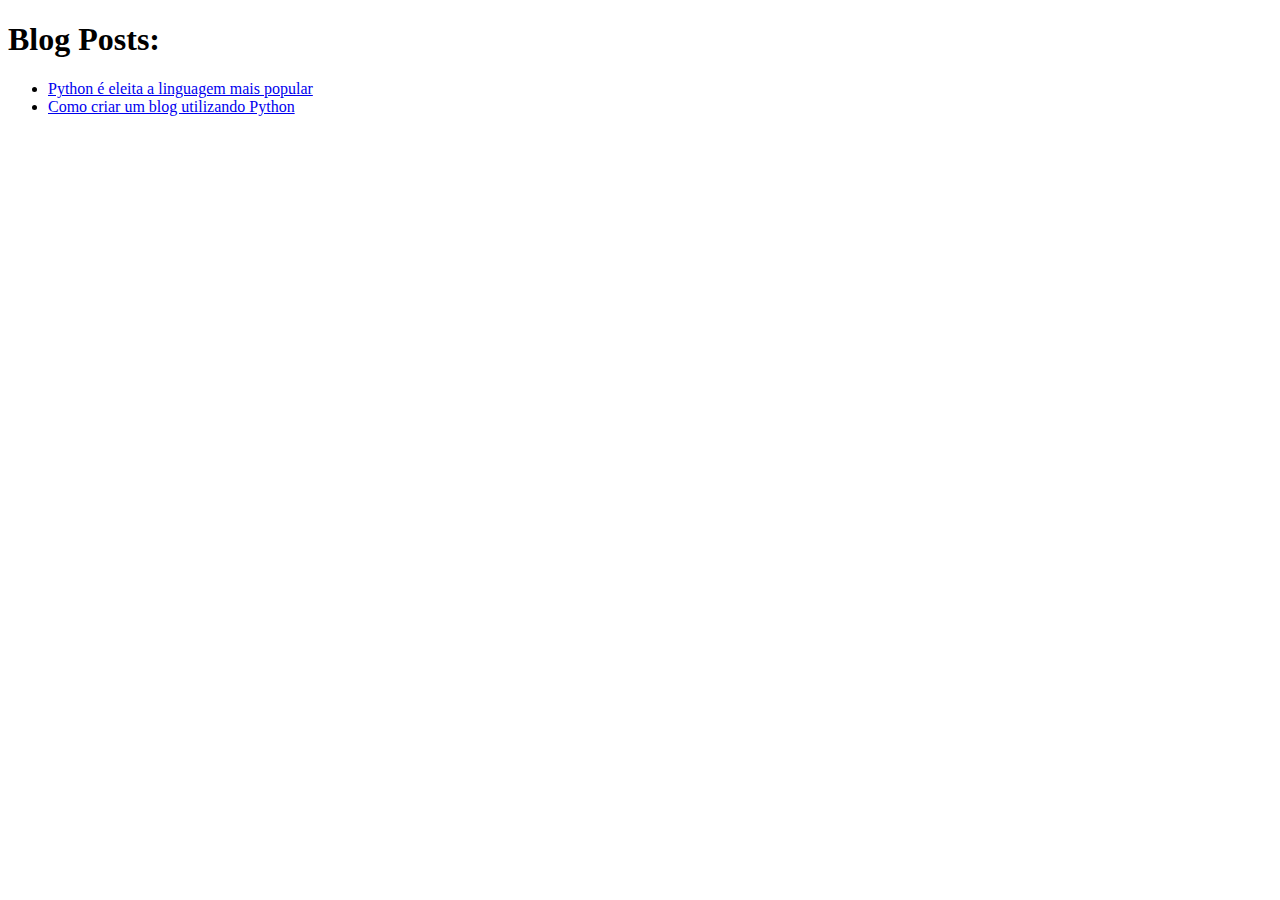
<file: exemplos/day1/blog/site/index.html>
<!DOCTYPE html>
<html lang=en>
<head>
	<meta charset="UTF-8">
</head>
<body>
    <h1>Blog Posts:</h1>
    <ul>
        <li><a href='python-é-eleita-a-linguagem-mais-popular.html'> Python é eleita a linguagem mais popular</a></li>
<li><a href='como-criar-um-blog-utilizando-python.html'> Como criar um blog utilizando Python</a></li>
    </ul>
</body>
</html>
</file>
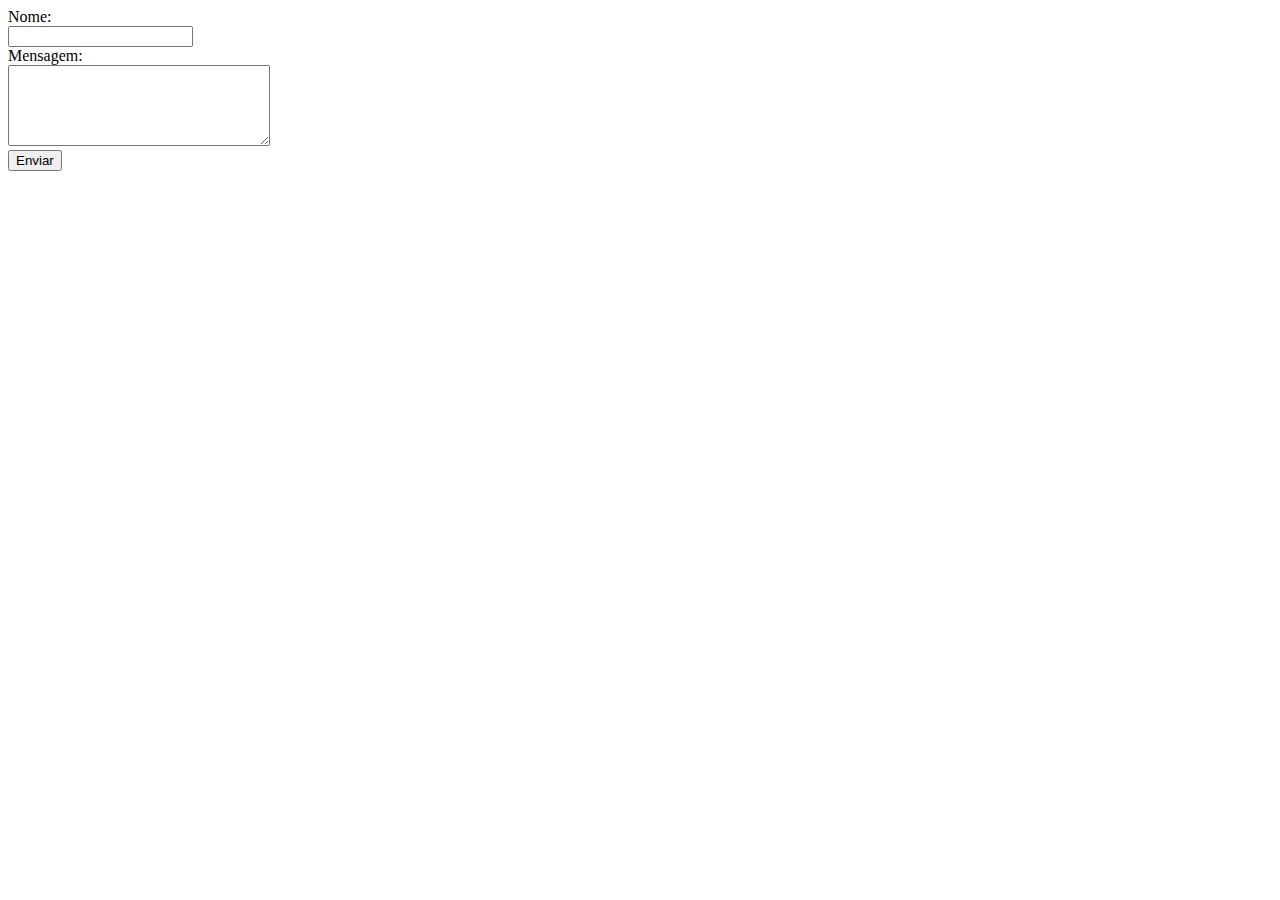
<file: exemplos/day1/contato.html>
<!DOCTYPE html>
<html lang="en">
<head>
    <meta charset="UTF-8">
    <title>Contato</title>
</head>
<body>
    <form action="cgi-bin/envia.py" method="post">
        <label for="nome">Nome:</label><br>
        <input type="text" name="nome" /><br>
        <label for="mensagem">Mensagem:</label><br>
        <textarea name="mensagem" cols="30" rows="5"></textarea><br>
        <input type="submit" value="Enviar">
    </form>
</body>
</html>
</file>
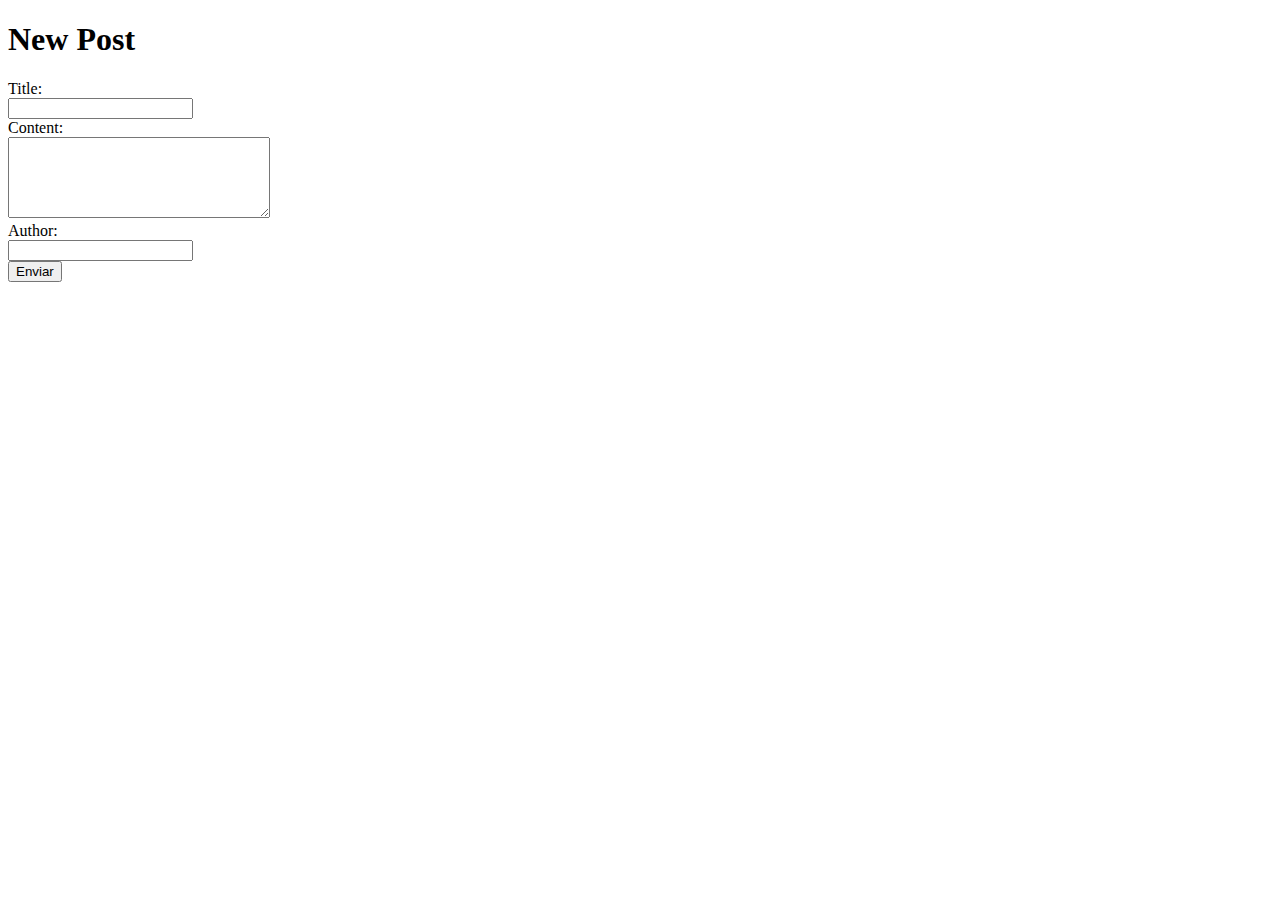
<file: exemplos/day1/blog/form.template.html>
<!DOCTYPE html>
<html lang="en">
<head>
    <meta charset="UTF-8">
    <title>Blog</title>
</head>
<body>
    <h1>New Post</h1>
    <form action="/new" method="post">
        <label for="title">Title:</label><br>
        <input type="text" name="title" /><br>
        <label for="content">Content:</label><br>
        <textarea name="content" cols="30" rows="5"></textarea><br>
        <label for="author">Author:</label><br>
        <input type="text" name="author" /><br>
        <input type="submit" value="Enviar">
    </form>
</body>
</html>
</file>
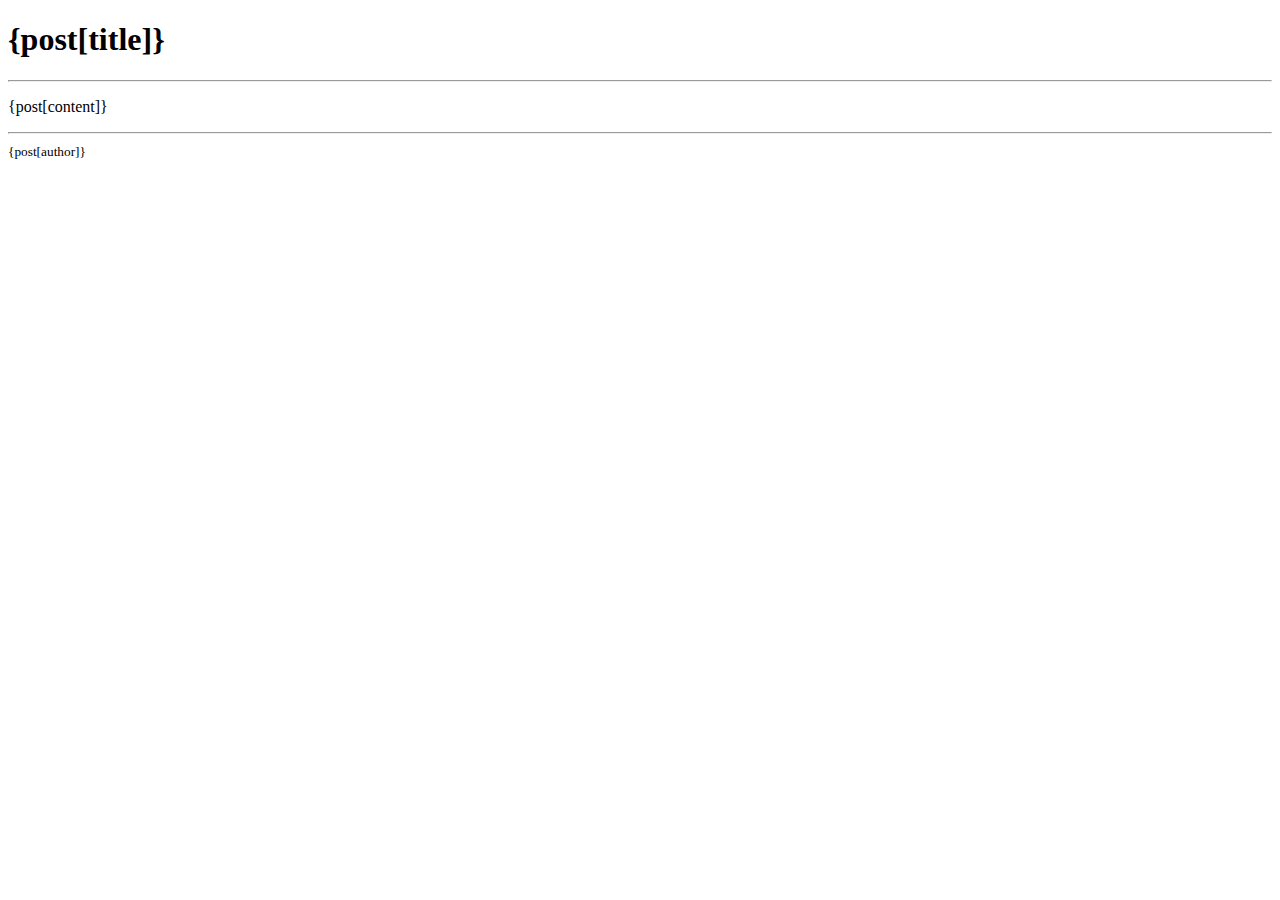
<file: exemplos/day1/blog/post.template.html>
<!DOCTYPE html>
<html lang=en>
<body>
<head>
	<meta charset="UTF-8">
</head>
    <h1>{post[title]}</h1>
    <hr />
    <p>
        {post[content]}
    </p>
    <hr />
    <small>{post[author]}</small>
</body>
</html>
</file>
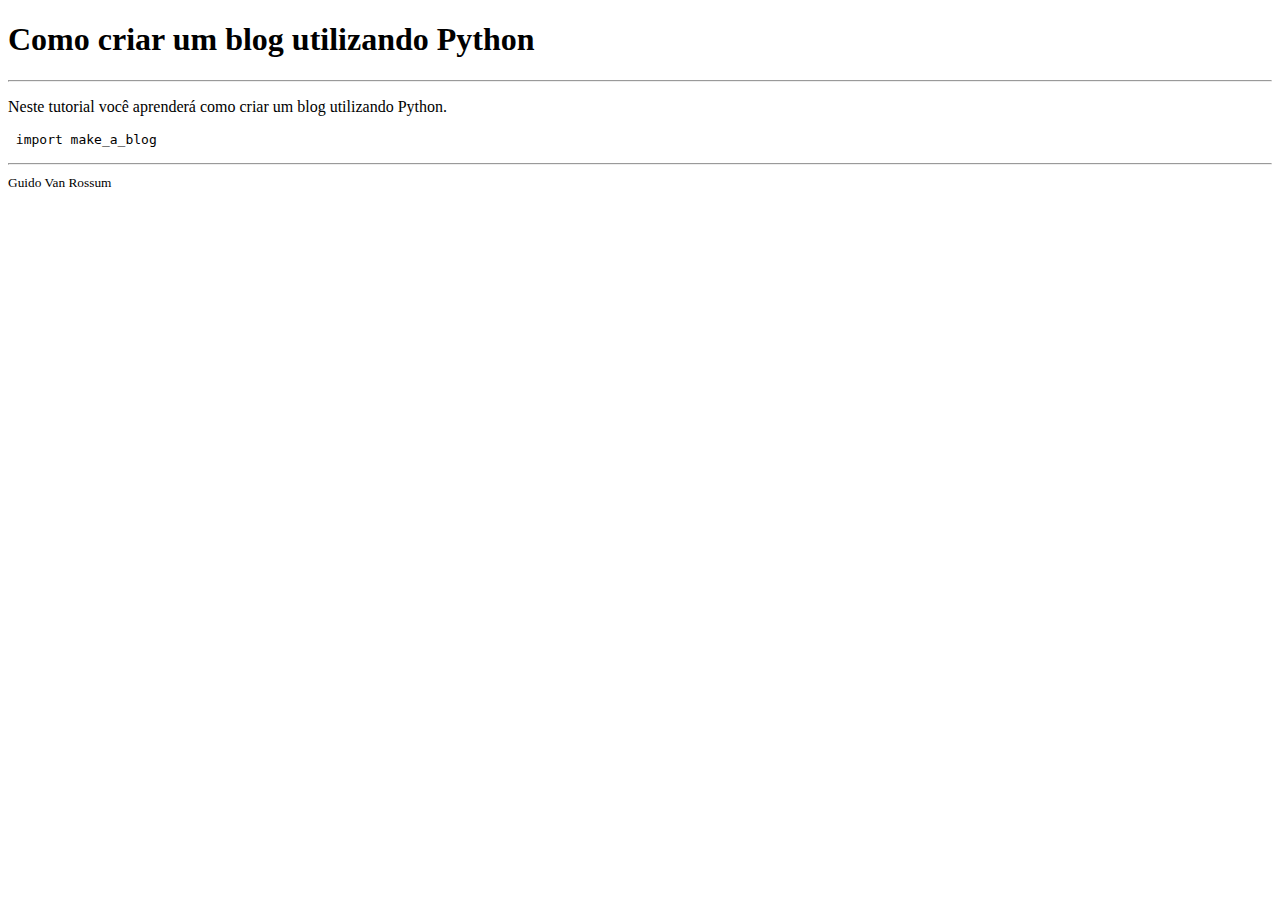
<file: exemplos/day1/blog/site/como-criar-um-blog-utilizando-python.html>
<!DOCTYPE html>
<html lang=en>
<body>
<head>
	<meta charset="UTF-8">
</head>
    <h1>Como criar um blog utilizando Python</h1>
    <hr />
    <p>
                Neste tutorial você aprenderá como criar um blog utilizando Python.
        <pre> import make_a_blog </pre>
        
    </p>
    <hr />
    <small>Guido Van Rossum</small>
</body>
</html>
</file>
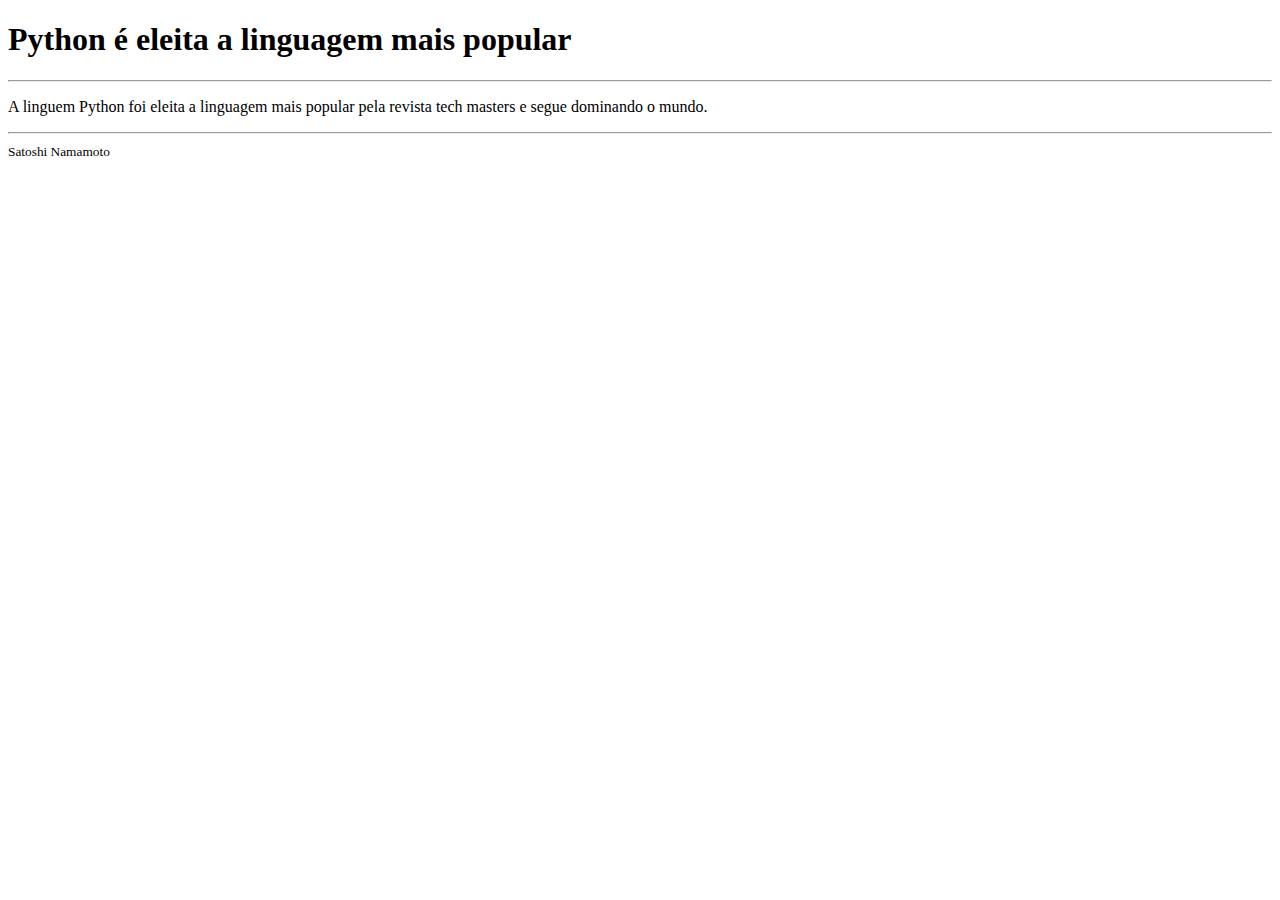
<file: exemplos/day1/blog/site/python-é-eleita-a-linguagem-mais-popular.html>
<!DOCTYPE html>
<html lang=en>
<body>
<head>
	<meta charset="UTF-8">
</head>
    <h1>Python é eleita a linguagem mais popular</h1>
    <hr />
    <p>
                A linguem Python foi eleita a linguagem mais popular pela revista
        tech masters e segue dominando o mundo.
        
    </p>
    <hr />
    <small>Satoshi Namamoto</small>
</body>
</html>
</file>
